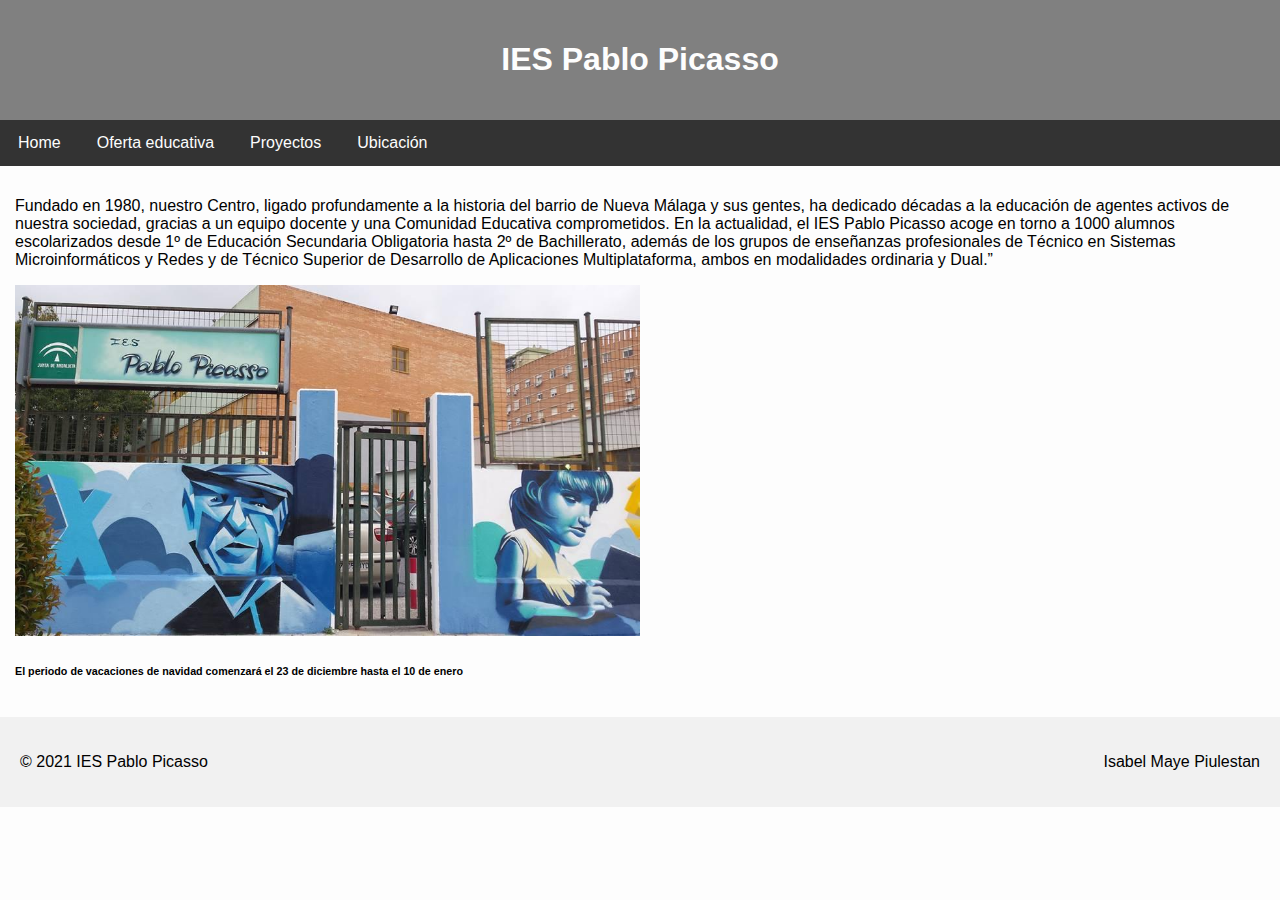
<file: index.html>
<!DOCTYPE html>
<html>
<head>
    <link rel="stylesheet" href="style.css">
    <title>IES Pablo Picasso</title>
    <meta charset="utf-8">
</head>
<body>
    <div class="header">
        <h1>IES Pablo Picasso</h1>
    </div>

    <div class="topnav">
        <a href="#">Home</a>
        <a href="ofertaeducativa.html">Oferta educativa</a>
        <a href="#">Proyectos</a>
        <a href="#">Ubicación</a>
    </div>
    <div class="contenido">
        
        <p>
            Fundado en 1980, nuestro Centro, ligado profundamente a la historia del barrio de
            Nueva Málaga y sus gentes, ha dedicado décadas a la educación de agentes activos de
            nuestra sociedad, gracias a un equipo docente y una Comunidad Educativa
            comprometidos.
         En la actualidad, el IES Pablo Picasso acoge en torno a 1000 alumnos escolarizados
        desde 1º de Educación Secundaria Obligatoria hasta 2º de Bachillerato, además de los
        grupos de enseñanzas profesionales de Técnico en Sistemas Microinformáticos y Redes
        y de Técnico Superior de Desarrollo de Aplicaciones Multiplataforma, ambos en
        modalidades ordinaria y Dual.”
        </p>
        <img src="ImagenPicasso.jpg" width="50%">
        <h6>El periodo de vacaciones de navidad comenzará el 23 de diciembre hasta el 10 de enero</h6>
       
    </div>
   
    <div class="footer">
        <p id="left">&#169; 2021 IES Pablo Picasso </p>
        <p id="right"> Isabel Maye Piulestan</p>
        <div style="clear: both;"></div>
    </div>
</body>
</html>
</file>
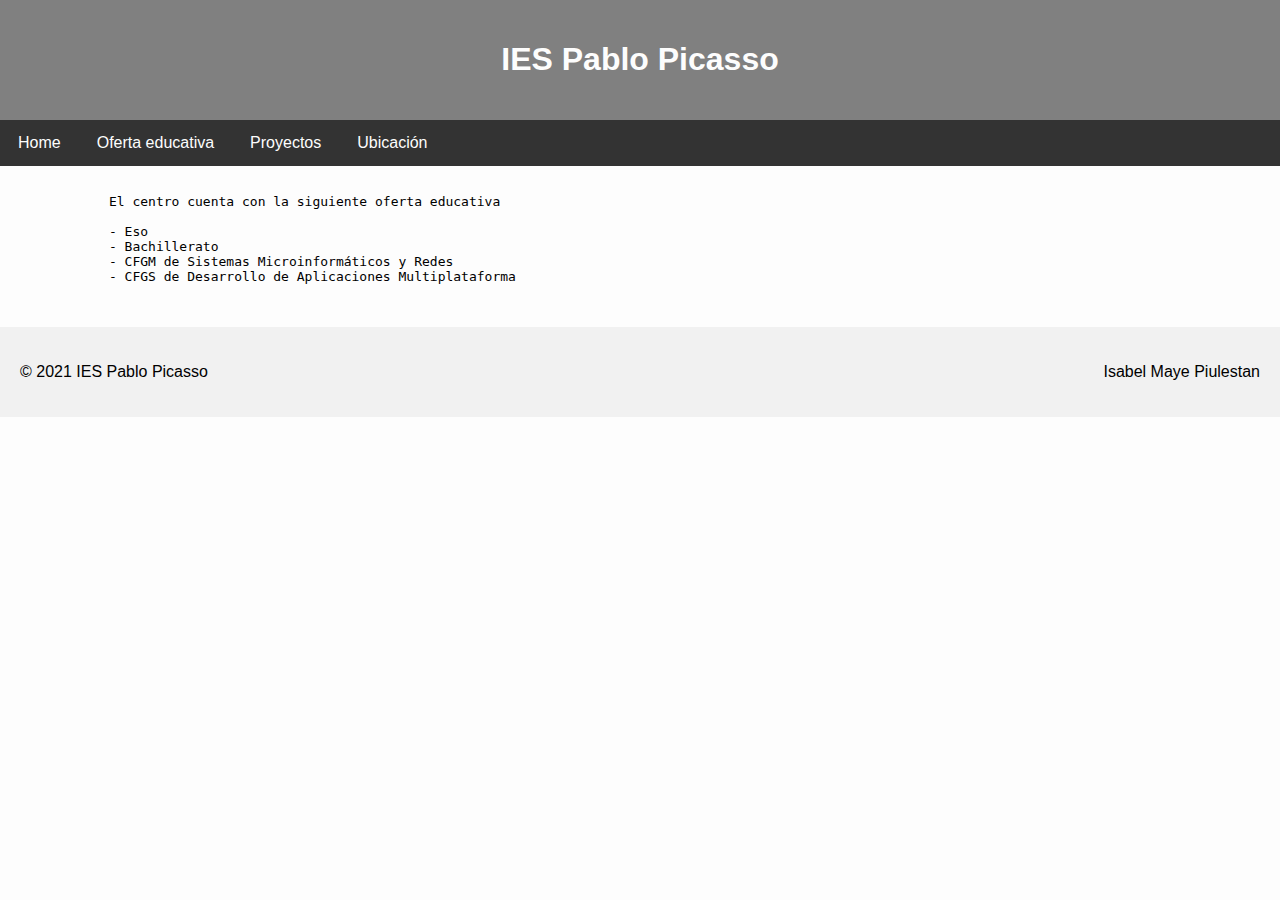
<file: ofertaeducativa.html>
<!DOCTYPE html>
<html>
<head>
    <link rel="stylesheet" href="style.css">
    <title>IES Pablo Picasso</title>
    <meta charset="utf-8">
</head>
<body>
    <div class="header">
        <h1>IES Pablo Picasso</h1>
    </div>

    <div class="topnav">
        <a href="#">Home</a>
        <a href="#">Oferta educativa</a>
        <a href="#">Proyectos</a>
        <a href="#">Ubicación</a>
    </div>
    <div class="contenido">
        
        <pre>
            El centro cuenta con la siguiente oferta educativa<br>
            - Eso 
            - Bachillerato 
            - CFGM de Sistemas Microinformáticos y Redes
            - CFGS de Desarrollo de Aplicaciones Multiplataforma 
        </pre>
    </div>
   
    <div class="footer">
        <p id="left">&#169; 2021 IES Pablo Picasso </p>
        <p id="right"> Isabel Maye Piulestan</p>
        <div style="clear: both;"></div>
    </div>
</body>
</html>
</file>
<file: style.css>
html{
    height: 100%;
    margin:0px;  
   
}

body{
    background-color: #fdfdfd;
    height: 100%;
    margin:0;
    font-family: Helvetica, Arial, sans-serif;
}
.header{
    background-color: gray;
    color: #fdfdfd;
    text-align: center;
    padding: 20px;
   
}

.topnav{
    overflow: hidden;
    background-color: #333;
   
}

.topnav a{
    float: left;
    display: block;
    color: #fdfdfd;
    text-align: center;
    text-decoration: none;
    padding: 14px 18px;
}

.topnav a:hover{
    background-color: #ddd;
    color: black;
}

.contenido{
    padding: 15px;
   
    
    
}

.footer{
    
    background-color: #f1f1f1;
    padding: 20px;
    clear: both;
}

#left{
    float: left;
}

#right{
    float: right;
}
</file>
